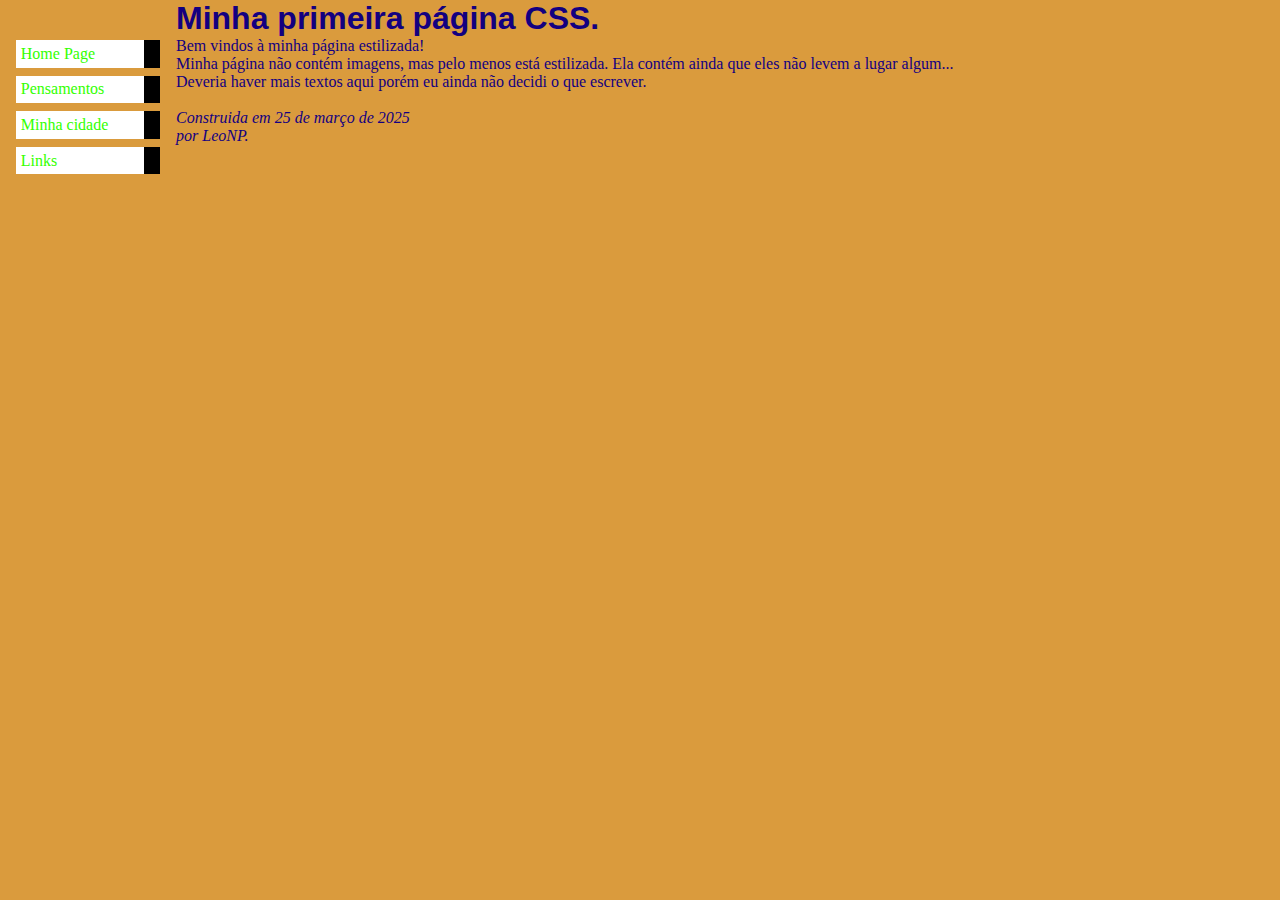
<file: index.html>
<!DOCTYPE html>
<html lang="pt-br">
<head>
    <meta charset="UTF-8">
    <meta name="viewport" content="width=device-width, initial-scale=1.0">
    <link rel="stylesheet" type="text/css" href="style.css">
    <title>Aula 5 e 6 - HTML</title>
</head>
<body>
    
    <ul class="navbar">
        <li><a href="index.html">Home Page</a></li>
        <li><a href="pensamentos.html">Pensamentos</a></li>
        <li><a href="cidade.html">Minha cidade</a></li>
        <li><a href="links.html">Links</a></li>
    </ul>
    
    <h1>Minha primeira página CSS.</h1>
    
    <p class="desc">Bem vindos à minha página estilizada!</p>
    
    <p class="desc">Minha página não contém imagens, mas pelo menos está estilizada. Ela contém ainda que eles não levem a lugar algum...</p>
    
    <p class="desc">Deveria haver mais textos aqui porém eu ainda não decidi o que escrever.</p><br>
    
    <address>Construida em 25 de março de 2025<br>por LeoNP.</address>

</body>
</html>
</file>
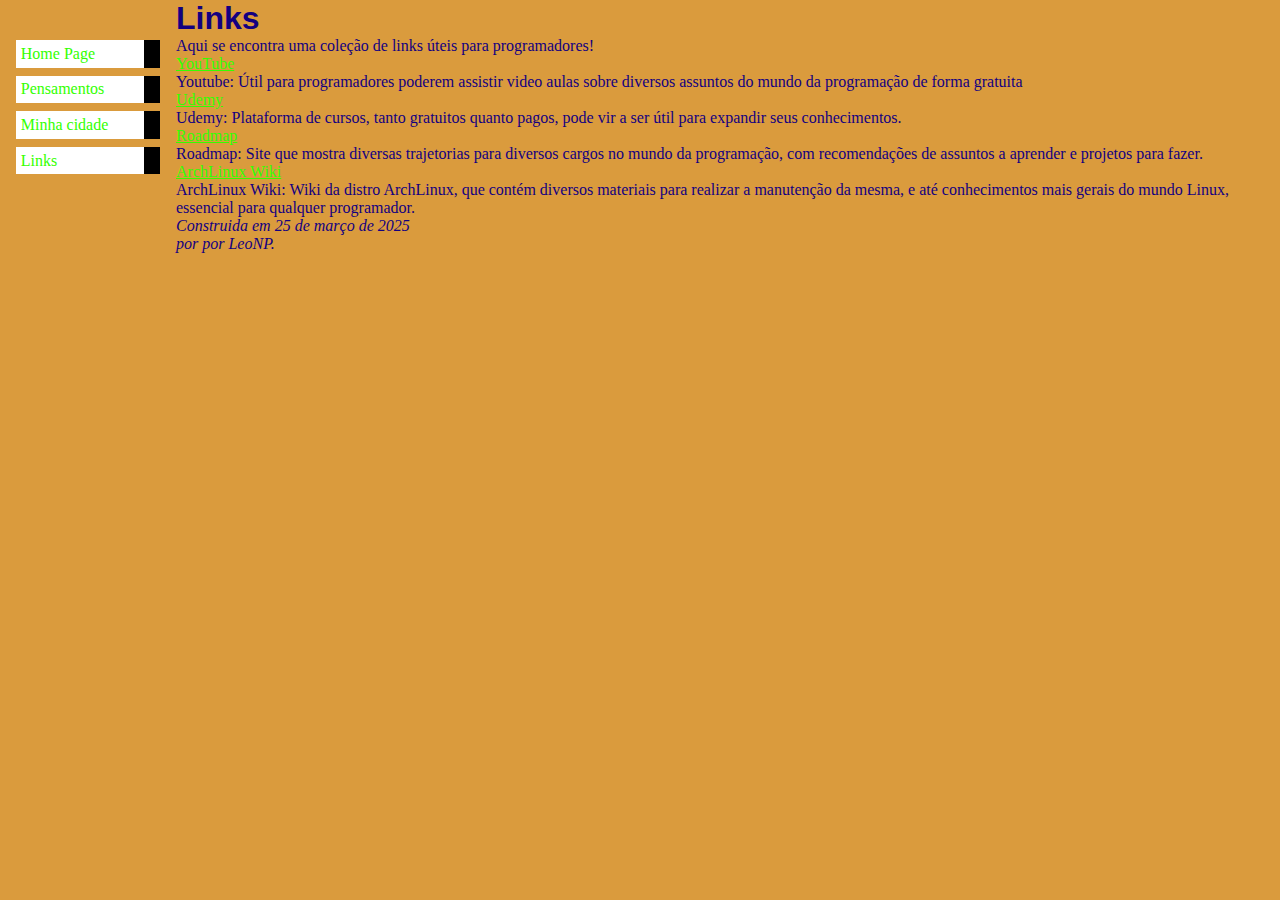
<file: links.html>
<!DOCTYPE html>
<html lang="pt-br">
<head>
    <meta charset="UTF-8">
    <meta name="viewport" content="width=device-width, initial-scale=1.0">
    <link rel="stylesheet" type="text/css" href="style.css">
    <title>Aula 5 e 6 - HTML</title>
</head>
<body>
    
    <ul class="navbar">
        <li><a href="index.html">Home Page</a></li>
        <li><a href="pensamentos.html">Pensamentos</a></li>
        <li><a href="cidade.html">Minha cidade</a></li>
        <li><a href="links.html">Links</a></li>
    </ul>
    
    <h1>Links</h1>
    
    <p>Aqui se encontra uma coleção de links úteis para programadores!</p>

    <div class="linkcolec">
        <a href="https://www.youtube.com/">YouTube</a>
        
        <p class="descLink">Youtube: Útil para programadores poderem assistir video aulas sobre diversos assuntos do mundo da programação de forma gratuita</p>

        <a href="https://www.udemy.com/pt/">Udemy</a>
        
        <p class="descLink">Udemy: Plataforma de cursos, tanto gratuitos quanto pagos, pode vir a ser útil para expandir seus conhecimentos.</p>
        
        <a href="https://roadmap.sh/">Roadmap</a>
        
        <p class="descLink">Roadmap: Site que mostra diversas trajetorias para diversos cargos no mundo da programação, com recomendações de assuntos a aprender e projetos para fazer.</p>
        
        <a href="https://wiki.archlinux.org/">ArchLinux Wiki</a>
        
        <p class="descLink">ArchLinux Wiki: Wiki da distro ArchLinux, que contém diversos materiais para realizar a manutenção da mesma, e até conhecimentos mais gerais do 
        mundo Linux, essencial para qualquer programador.</p>
    
    </div>
    
    <address>Construida em 25 de março de 2025<br>por por LeoNP.</address>
</body>
</html>
</file>
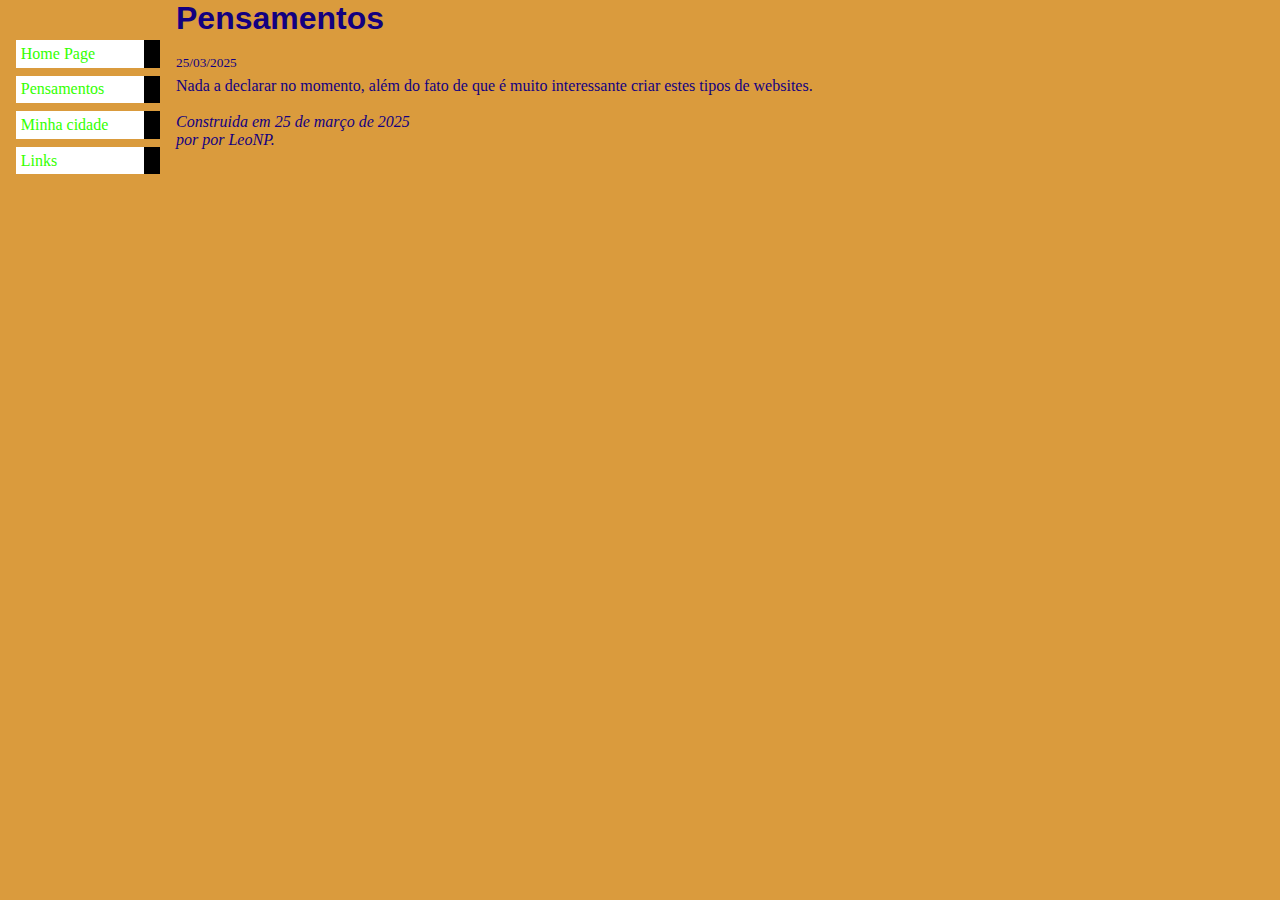
<file: pensamentos.html>
<!DOCTYPE html>
<html lang="pt-br">
<head>
    <meta charset="UTF-8">
    <meta name="viewport" content="width=device-width, initial-scale=1.0">
    <link rel="stylesheet" type="text/css" href="style.css">
    <title>Aula 5 e 6 - HTML</title>
</head>
<body>
    
    <ul class="navbar">
        <li><a href="index.html">Home Page</a></li>
        <li><a href="pensamentos.html">Pensamentos</a></li>
        <li><a href="cidade.html">Minha cidade</a></li>
        <li><a href="links.html">Links</a></li>
    </ul>
    
    <h1>Pensamentos</h1><br>
    
    <sup>25/03/2025</sup>
    
    <p class="textjus">Nada a declarar no momento, além do fato de que é muito interessante criar estes tipos de websites.</p><br>
    
    <address>Construida em 25 de março de 2025<br>por por LeoNP.</address>
</body>
</html>
</file>
<file: style.css>
/*#############
###  Geral  ###
#############*/
* {
    margin: 0px;
    padding: 0px;
}

body {
    padding-left: 11em;
    font-family: Georgia, 'Times New Roman', Times, serif;
    color: rgb(19, 0, 128);
    background-color: #da9b3d;
}

.textjus {
    text-align: justify;
}

ul.navbar {
    list-style-type: none;
    padding: 0px;
    margin: 0px;
    position: absolute;
    top: 2em;
    left: 1em;
    width: 9em;
}

ul.navbar li {
    background-color: #fff;
    margin: 0.5em 0;
    padding: 0.3em;
    border-right: 1em solid #000;
}

ul.navbar a {
    text-decoration: none;
}

a:link {
    color: rgb(51, 255, 0);
}

a:visited {
    color: #ff3300;
}

.desc {
    text-align: justify;
}

h1 {
    font-family: Helvetica, Geneva, Arial, sans-serif;
}



/*Minha cidade*/
.saopaulo {
    margin: 0px 0px 20px;
}

.citacao {
    border-left: 4px solid #3f3f3f75;
    padding: 0px 20px 0px;
    text-align: justify;
}

/*Links*/
</file>
